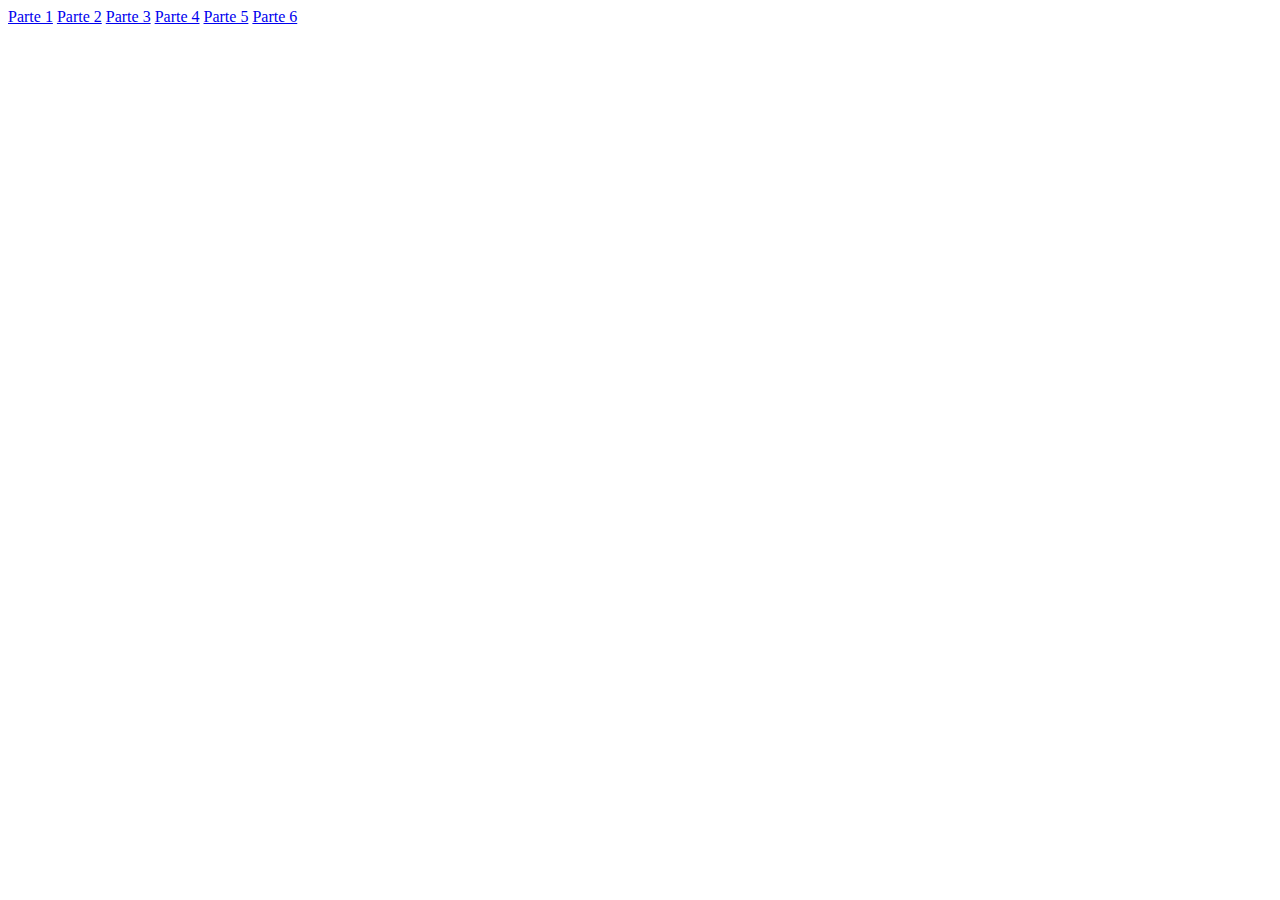
<file: index.html>
<!DOCTYPE html>
	<head>
		<title>La bandera</title>
	</head>
	<body>
	<div>
	    <a href="parte1/index.html">Parte 1</a>
	    <a href="parte2/index.html">Parte 2</a>
	    <a href="parte3/index.html">Parte 3</a>
	    <a href="parte4/index.html">Parte 4</a>
	    <a href="parte5/index.html">Parte 5</a>
	    <a href="parte6/index.html">Parte 6</a>
	</div>	    
	</body>
</html>
</file>
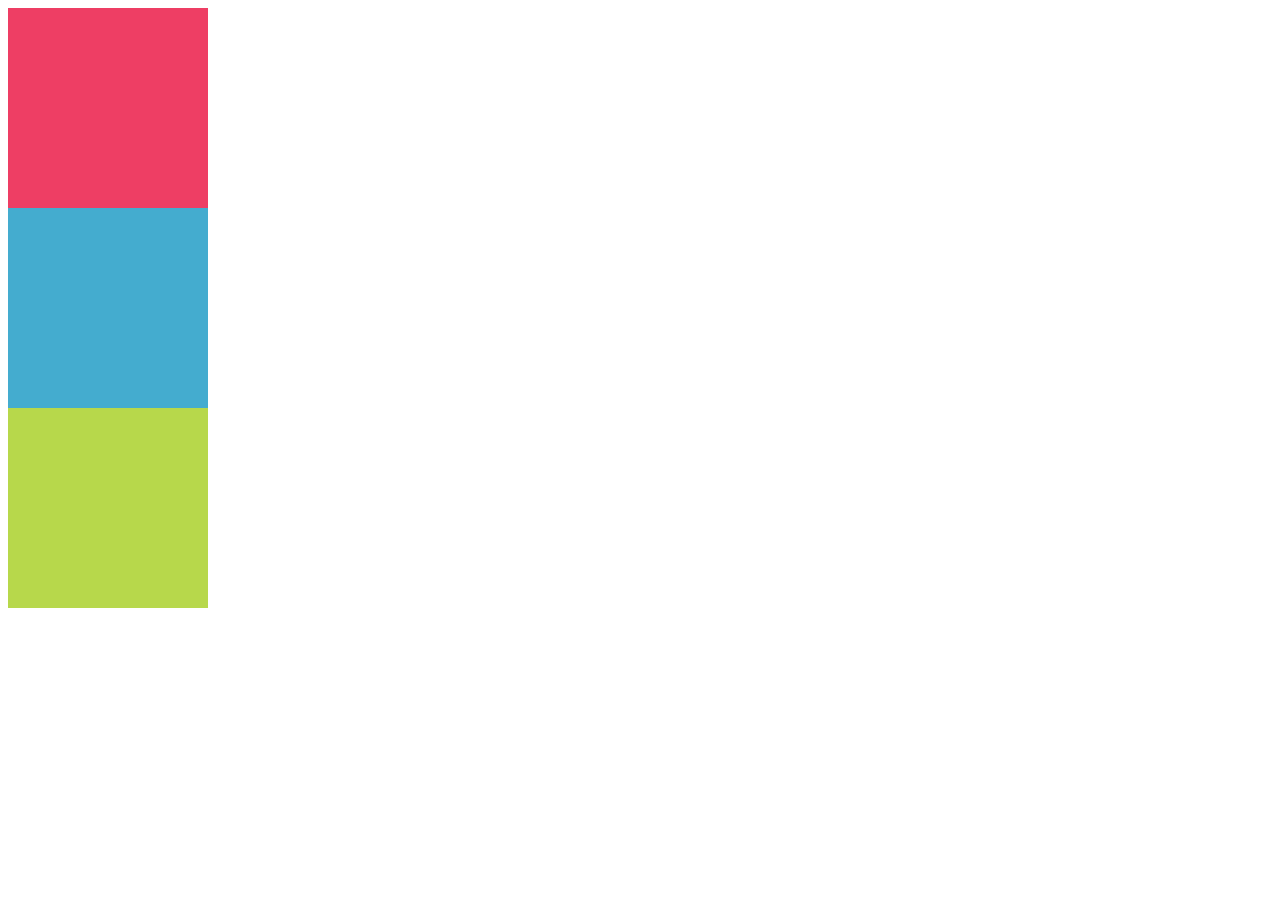
<file: parte1/index.html>
<!DOCTYPE html>
<html lang="en">
<head>
	<meta charset="UTF-8">
	<title>positioning</title>
		<link rel="stylesheet" type="text/css" href="css/main.css">
</head>
        <body>
	

	<div class=box1 ></div>
		
	<div class=box2 ></div>
		
	<div class=box3 ></div>
	
		
	</body>
</html>
</body>
</html>
</file>
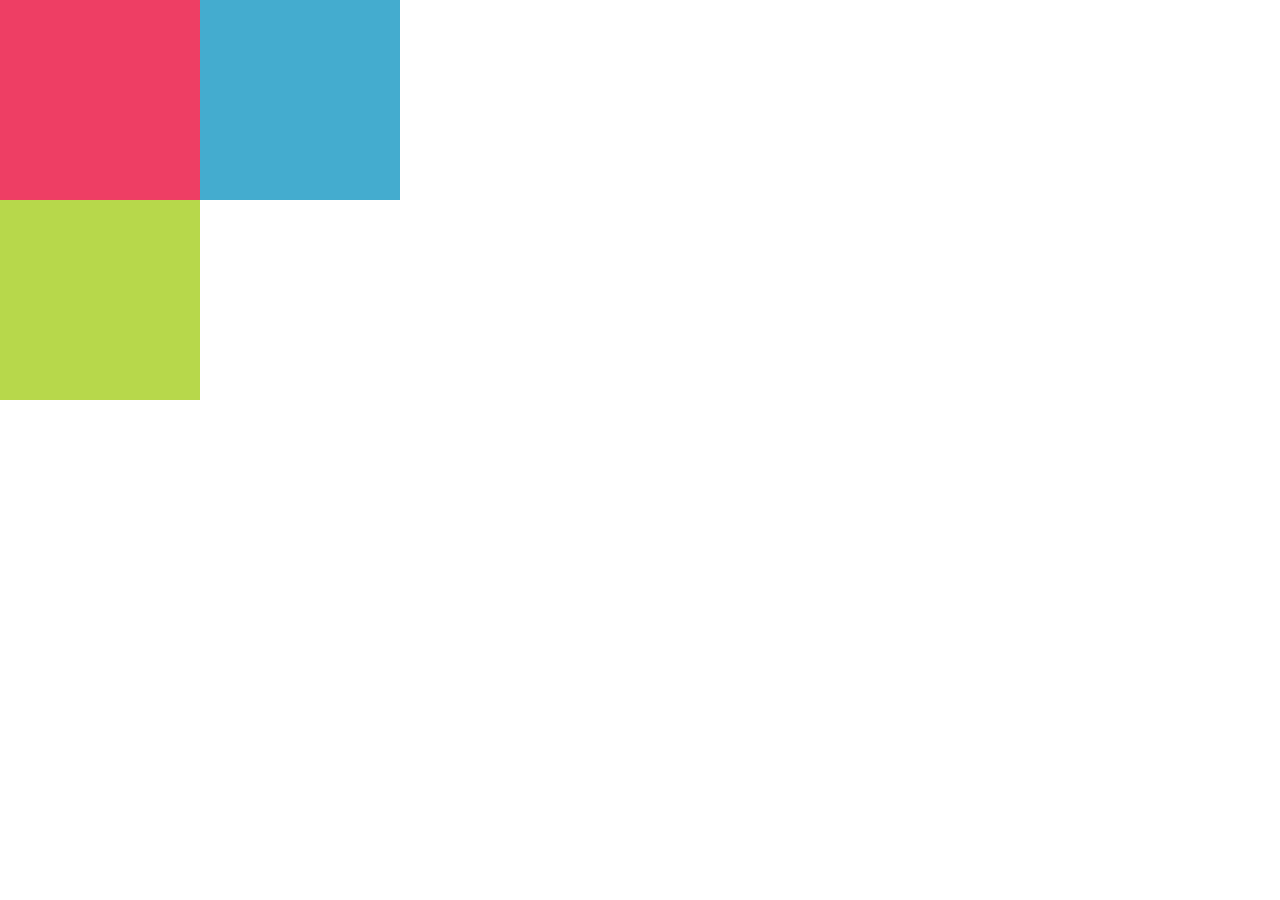
<file: parte4/index.html>
<!DOCTYPE html>
<html lang="en">
<head>
	<meta charset="UTF-8">
	<title>Document</title>
<link rel="stylesheet" type="text/css" href="css/main.css">
</head>
<body>
	<div class="rojo"> 
		<div class="azul"> </div>
	</div>
	<div class="verde"> </div>
</body>
</html>
</file>
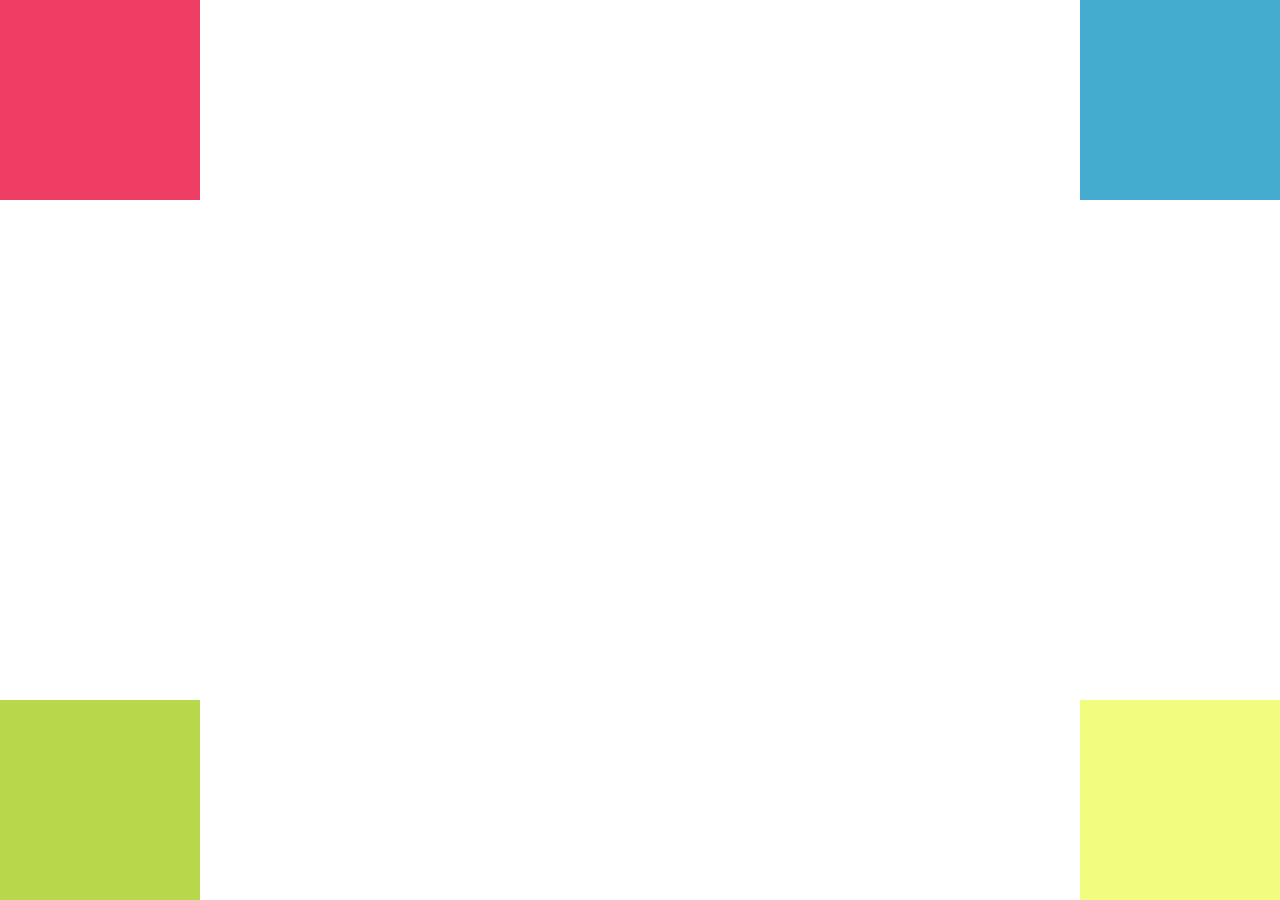
<file: parte5/index.html>
<!DOCTYPE html>
<html lang="en">
<head>
	<meta charset="UTF-8">
	<title>Document</title>
<link rel="stylesheet" type="text/css" href="css/main.css">
</head>
<body>
	<div class="redbox"> </div>
	<div class="bluebox"> </div>
	
	<div class="greenbox"> </div>
	<div class="yellowbox"></div>
</body>
</html>
</file>
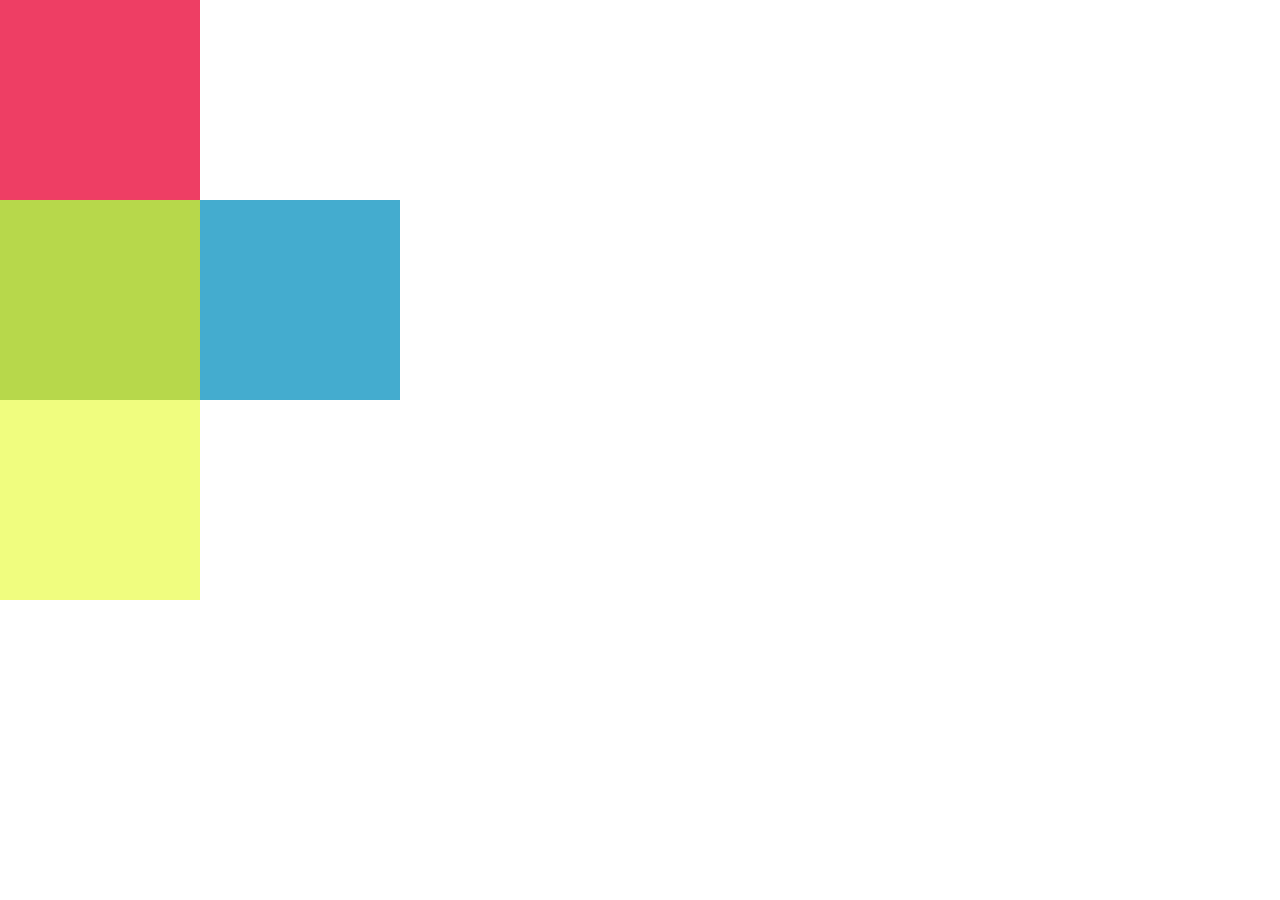
<file: parte6/index.html>
<!DOCTYPE html>
<html lang="en">
<head>
	<meta charset="UTF-8">
	<title>Document</title>
	<link rel="stylesheet" type="text/css" href="css/main.css">
</head>
<body>
	<div class="redbox"> </div>
	<div class="bluebox"> </div>
	
	<div class="greenbox"> </div>
	<div class="yellowbox"></div>
</body>
</html>
</file>
<file: parte1/css/main.css>
.box1 {

padding: 0;
margin: 0;
background: #ee3e64; 
width:200px;
height:200px;
position: static;
}

.box2 {
padding: 0;
margin: 0;
background: #44accf; 
width:200px;
height:200px;
position: static;
}


.box3 {
	
padding: 0;
margin: 0;
background: #b7d84b; 
width:200px;
height:200px;
display:inline-block;
position: static;
}
</file>
<file: parte4/css/main.css>
body{
	margin:0;
	padding:0;
}
div {
	height:200px;
	width: 200px;
	position: relative;
}

.rojo{ 
	background-color:#ee3e64;
 }
.azul{
	background-color:#44accf;
	left:200px;
}
.verde{
	background-color: #b7d84b;
}
</file>
<file: parte5/css/main.css>
body{
	margin:0;
	padding:0;
}
div {
	height:200px;
	width: 200px;
	position: absolute;
}

.redbox{ 
	background-color:#ee3e64;
	left: 0;
	top: 0;
 }
.bluebox{
	background-color:#44accf;
	right: 0;
	top: 0;
}
.greenbox{
	background-color: #b7d84b;
	left: 0;
	bottom: 0;
}
.yellowbox{
	background-color: #F0FD7F;
	right: 0;
	bottom: 0;
}
</file>
<file: parte6/css/main.css>
body{
	margin:0;
	padding:0;
}
div {
	height:200px;
	width: 200px;
}

.redbox{ 
	background-color:#ee3e64;
 }
.bluebox{
	background-color:#44accf;
	position: absolute;
	left: 200px;
}
.greenbox{
	background-color: #b7d84b;
}
.yellowbox{
	background-color: #F0FD7F;
}
</file>
